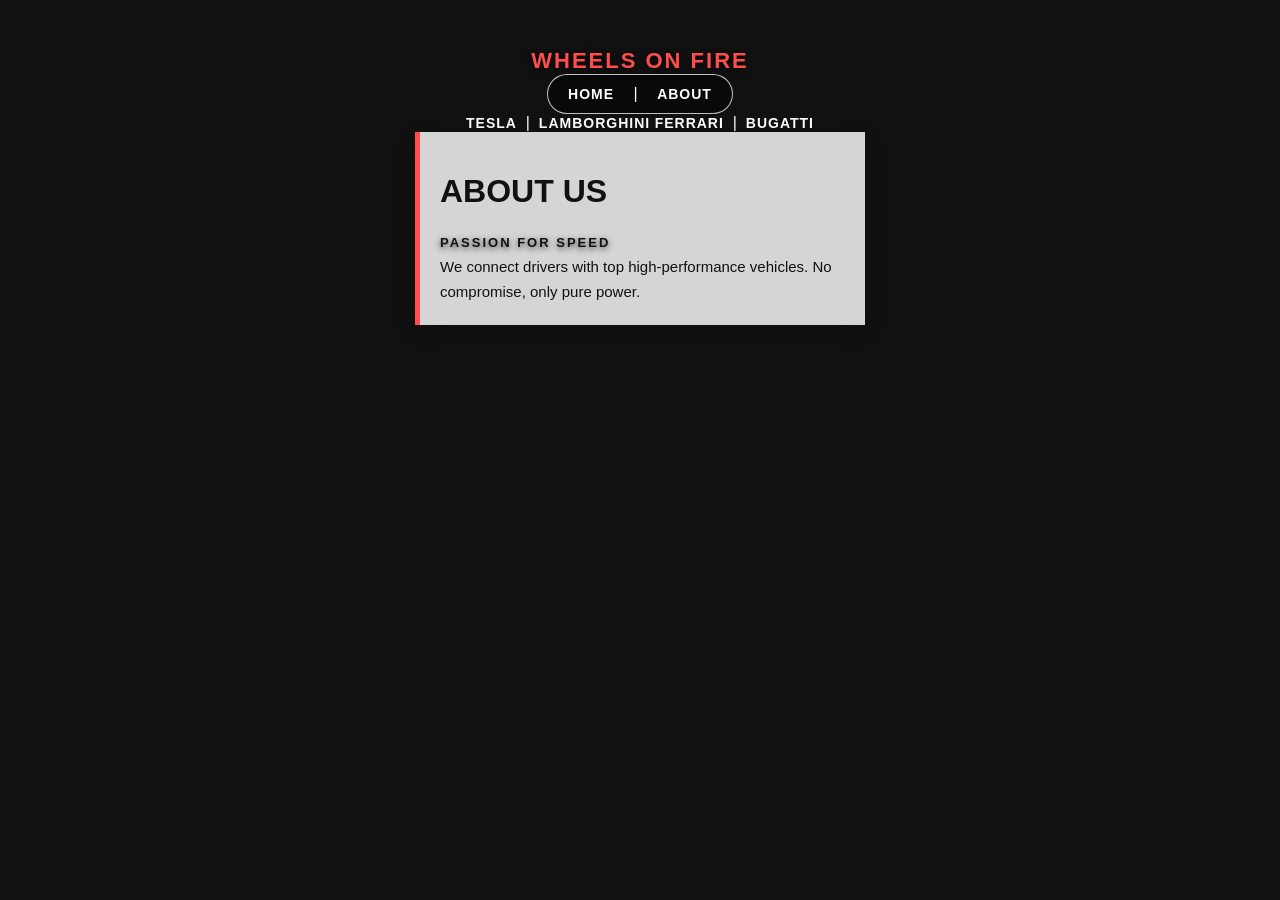
<file: about.html>
<!DOCTYPE html>
<html lang="en">
<head>
  <title>About - Wheels on Fire</title>
  <link rel="stylesheet" href="style.css">
</head>
<body>


  <header>
    <h3 class="logo">WHEELS ON FIRE</h3>
    <nav class="nav_buttons_about">
      <a href="index.html">HOME</a> &nbsp;|&nbsp;
      <a href="about.html">ABOUT</a>
    </nav>

    <nav class="other-shops">
    <a href="https://www.tesla.com/en_ie">TESLA</a> &nbsp;|&nbsp;
    <a href="https://www.ferrari.com/en-IE">LAMBORGHINI</a>
    <a href="https://www.ferrari.com/en-IE">FERRARI</a> &nbsp;|&nbsp;
    <a href="https://www.bugatti.com/">BUGATTI</a>
    </nav>
  </header>


  <main>
    <div class="card">
      <h1>ABOUT US</h1>
      <p class="tagline">PASSION FOR SPEED</p>
      <p>We connect drivers with top high-performance vehicles. No compromise, only pure power.</p>
    </div>
  </main>

</body>
</html>
</file>
<file: style.css>
/* =========================================
   1. BASE & MOBILE-FIRST STYLES (< 600px)
   ========================================= */

* {
  box-sizing: border-box;
}

body {
  display: flex;
  flex-direction: column;
  align-items: center;
  min-height: 100vh;
  margin: 0;
  padding: 24px 16px;
  background-color: #111111;
  background-image:
    url("https://images.unsplash.com/photo-1511994477422-b69e44bd4ea9?fm=jpg&q=60&w=1600&auto=format&fit=crop&ixlib=rb-4.1.0&ixid=NHwxMjA3fDA%3D");
  background-size: cover;
  background-repeat: no-repeat;
  background-position: center;
  background-attachment: scroll; /* Prevents mobile Safari scroll glitches */
  color: #ffffff;
  font-family: 'Helvetica Neue', Helvetica, Arial, sans-serif;
  text-align: center;
}

/* Header & Navigation (Flexbox) */
.site-header {
  width: 100%;
  max-width: 1000px;
  display: flex;
  flex-direction: column;
  align-items: center;
  gap: 14px;
}

.logo {
  margin: 0;
  color: #FF4D4D;
  font-size: 20px;
  font-weight: 800;
  text-transform: uppercase;
  letter-spacing: 2px;
  text-shadow: 0 2px 8px rgba(0, 0, 0, 0.65);
}

.nav_buttons,
.nav_buttons_about {
  display: inline-flex;
  flex-wrap: wrap;
  justify-content: center;
  align-items: center;
  gap: 12px;
  max-width: 100%;
  padding: 8px 18px;
  background-color: rgba(0, 0, 0, 0.45);
  border: 1px solid rgba(255, 255, 255, 0.75);
  border-radius: 20px;
  transition: border-color 0.25s ease, background-color 0.25s ease;
}

.nav_buttons:hover {
  border-color: #FFBF00;
  background-color: rgba(0, 0, 0, 0.65);
}

.nav_buttons_about:hover {
  border-color: #FF4D4D;
  background-color: rgba(0, 0, 0, 0.65);
}

a,
a:visited {
  color: #ffffff;
  text-decoration: none;
  font-weight: bold;
  font-size: 13px;
  letter-spacing: 1px;
  transition: color 0.2s ease, transform 0.2s ease;
}

.nav_buttons a:hover,
.nav_buttons a:focus-visible {
  color: #FFBF00;
  transform: translateY(-1px);
}

.nav_buttons_about a:hover,
.nav_buttons_about a:focus-visible {
  color: #FF4D4D;
  transform: translateY(-1px);
}

.nav_buttons span {
  color: rgba(255, 255, 255, 0.55);
  font-size: 13px;
}

/* Footer / Hero Block (Flexbox) */
footer {
  width: 100%;
  max-width: 1000px;
  display: flex;
  flex-direction: column;
  align-items: center;
  gap: 12px;
  margin-top: auto;
}

hr {
  width: 100%;
  border: 0;
  border-top: 1px solid rgba(255, 255, 255, 0.22);
  margin: 24px 0 12px;
}

.tagline {
  margin: 0;
  color: #FF6B6B;
  font-size: 13px;
  font-weight: 700;
  text-transform: uppercase;
  letter-spacing: 2px;
  text-shadow: 0 2px 6px rgba(0, 0, 0, 0.75);
}

h1.beast {
  margin: 4px 0 8px;
  color: #ffffff;
  font-size: 28px;
  line-height: 1.15;
  text-transform: uppercase;
  letter-spacing: 1px;
  text-shadow: 0 3px 12px rgba(0, 0, 0, 0.8);
  transition: color 0.25s ease, transform 0.25s ease;
}

h1.beast:hover {
  color: #FF4D4D;
  transform: scale(1.02);
}

p {
  margin: 0;
  color: #f3f3f3;
  line-height: 1.7;
  font-size: 15px;
}

.slogan {
  max-width: 640px;
  padding: 10px 18px;
  background-color: rgba(0, 0, 0, 0.55);
  border: 1px solid rgba(255, 255, 255, 0.5);
  border-radius: 20px;
  color: #ffffff;
  font-size: 14px;
  text-shadow: 0 1px 4px rgba(0, 0, 0, 0.7);
}

.card-container {
  width: 100%;
  max-width: 1000px;
  display: flex;
  flex-wrap: wrap;
  justify-content: center;
  align-items: stretch;
  gap: 20px;
}

.card {
  display: flex;
  flex-direction: column;
  justify-content: space-between;
  flex: 1 1 280px;
  max-width: 450px;
  padding: 20px;
  background-color: rgba(224, 224, 224, 0.95);
  border-left: 5px solid #FF4D4D;
  box-shadow: 0 6px 18px rgba(0, 0, 0, 0.25);
  color: #111111;
  text-align: left;
}

.card p {
  color: #111111;
}

/*
   2. PAGE TRANSITIONS
*/

@view-transition {
  navigation: auto;
}

@keyframes fadeIn {
  from {
    opacity: 0;
  }
  to {
    opacity: 1;
  }
}

@keyframes fadeOut {
  from {
    opacity: 1;
  }
  to {
    opacity: 0;
  }
}

::view-transition-new(root) {
  animation: 250ms ease-out both fadeIn;
}

::view-transition-old(root) {
  animation: 200ms ease-in both fadeOut;
}

@media (prefers-reduced-motion: reduce) {
  * {
    transition-duration: 0.01ms !important;
  }

  h1.beast:hover {
    transform: none;
  }

  ::view-transition-old(root),
  ::view-transition-new(root) {
    animation: none !important;
  }
}

/* 
RESPONSIVE BREAKPOINTS
*/

/* Large phones / Small tablets (600px and up) */
@media only screen and (min-width: 600px) {
  body {
    padding: 32px 20px;
  }

  a,
  a:visited {
    font-size: 14px;
  }

  .nav_buttons,
  .nav_buttons_about {
    padding: 10px 20px;
    gap: 15px;
  }

  h1.beast {
    font-size: 34px;
  }
}

/* Tablets (768px and up) */
@media only screen and (min-width: 768px) {
  body {
    padding: 40px 28px;
    background-attachment: fixed;
  }

  .site-header {
    flex-direction: row;
    justify-content: space-between;
  }

  h1.beast {
    font-size: 40px;
  }
}

/* Desktops (992px and up) */
@media only screen and (min-width: 992px) {
  body {
    padding: 48px 36px;
  }

  .logo {
    font-size: 22px;
  }

  h1.beast {
    font-size: 44px;
  }

  .slogan {
    font-size: 15px;
    padding: 12px 22px;
  }
}
</file>
